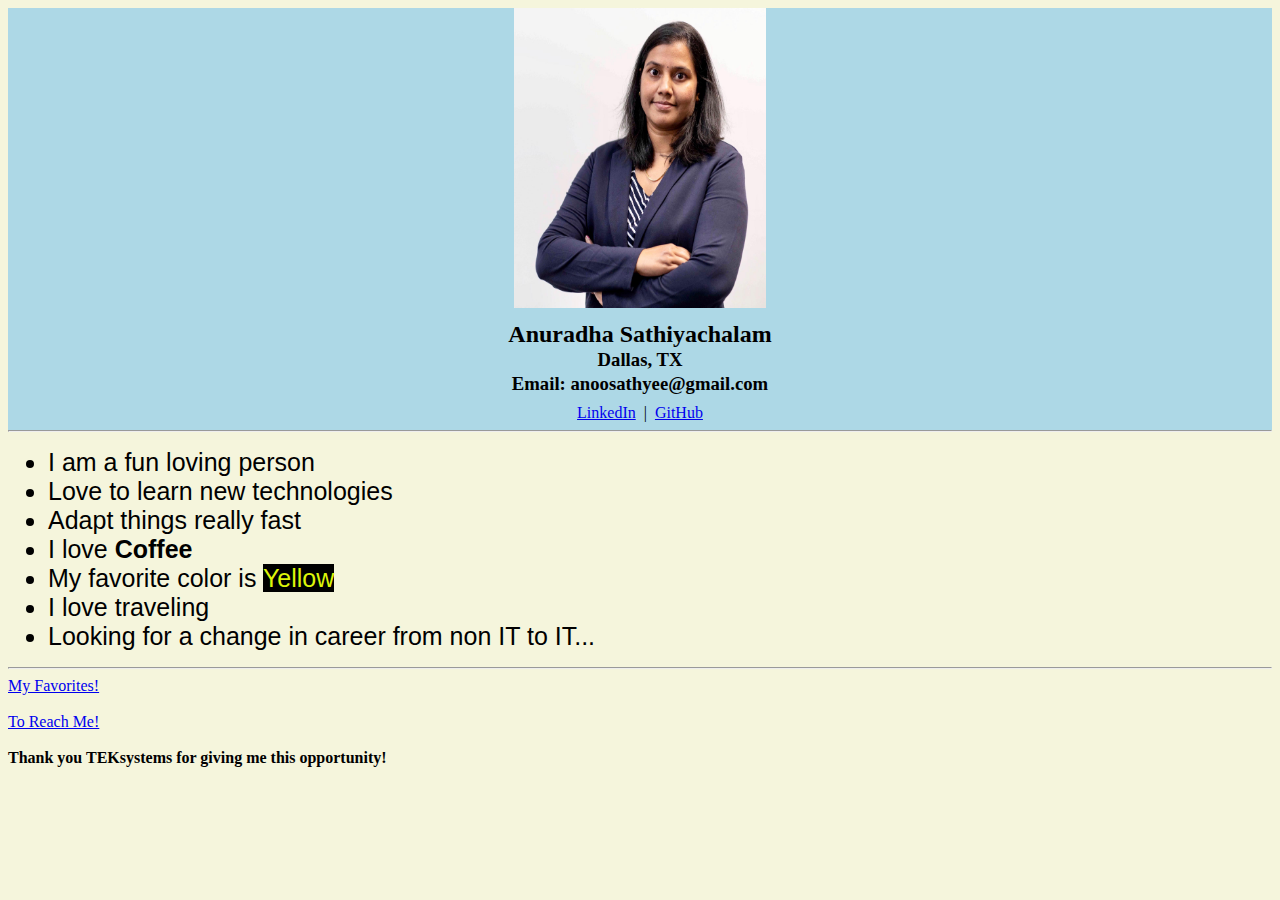
<file: index.html>
<!DOCTYPE html>
<html lang="en">
<head>
    <link rel="stylesheet" href="index.css" />
    <meta charset="UTF-8">
    <meta name="viewport" content="width=device-width, initial-scale=1.0">
    <title>Bio Page</title>
</head>
<body bgcolor="beige">
    <div align="center">
        <img id="img" src="image/anu.jpeg">
        <br>
        <h2 style="text-align:center;line-height: 5px;">Anuradha Sathiyachalam</h2>
        <h3 style="text-align:center;line-height: 5px;">Dallas, TX</h3>
        <h3 style="text-align:center;line-height: 5px;">Email: anoosathyee@gmail.com</h3>



         <a href="https://www.linkedin.com/in/anuradha-sathiyachalam-9aa49265/"
                target="_blank">LinkedIn</a>&nbsp;&nbsp;|&nbsp;&nbsp;<a href="https://github.com/AnooSathyee"
                target="_blank">GitHub</a>
        <hr>
    </div>
    <ul>
        <li>I am a fun loving person</li>
        <li>Love to learn new technologies</li>
        <li>Adapt things really fast</li>
        <li>I love <b>Coffee</b></li>
        <li>My favorite color is <span style="color: #ddf50a">Yellow</span></li>
        <li>I love traveling</li>
        <li>Looking for a change in career from non IT to IT...</li>
    </ul>
    <hr>
    <a href="gallery.html">My Favorites!</a><br><br>
    <a href="contact.html">To Reach Me!</a>
    <br><br>
    <b>Thank you TEKsystems for giving me this opportunity!</br>

</body>
</html>
</file>
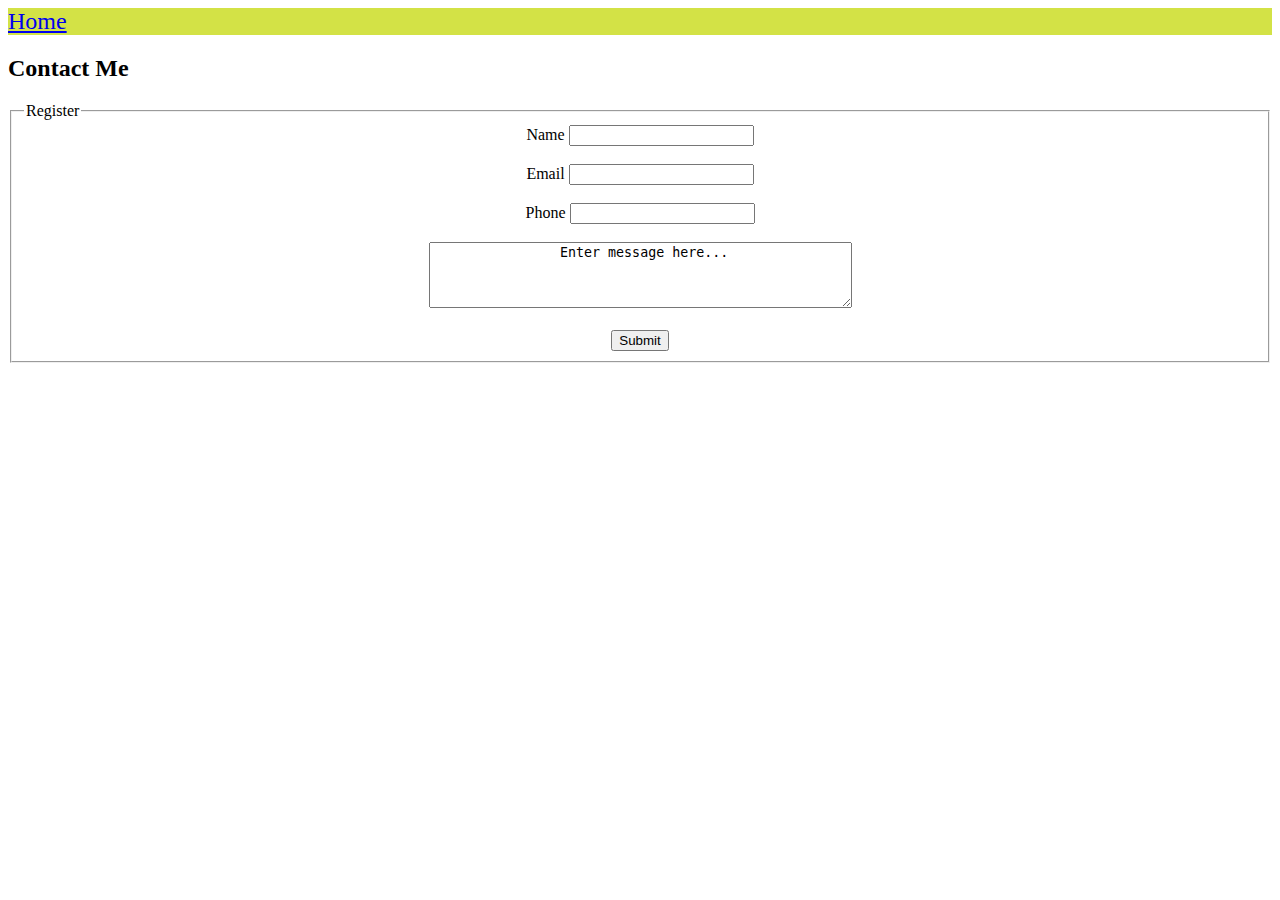
<file: contact.html>
<!DOCTYPE html>
<html lang="en">
<head>
    <link rel="stylesheet" href="index.css" /> 
    <meta charset="UTF-8">
    <meta name="viewport" content="width=device-width, initial-scale=1.0">
    <title>Contact</title>
   </head>
<body>
    <div id="bar">
    
       <a href="index.html" target="_blank">Home</a>
    
    </div>
    <h2>Contact Me</h2>
    <fieldset>
        <legend>Register</legend>
        <form align = "center">
            <label>Name</label>
            <input type="text">
            <br><br>
            <label>Email</label>
            <input type="text">
            <br><br>
            <label>Phone</label>
            <input type="tel">
            <br><br>
            <textarea rows="4" cols="50" name="comment" form="usrform">
                Enter message here...</textarea><br><br>
            <input type="submit">
        </form>
    </fieldset>
    <!--<div id="bgimg" align="center">
        <br>
        <img id="img" src="/image/anu.jpeg">
        <h2 style="text-align:center;line-height: 5px;">Anuradha Sathiyachalam</h2>
        <h3 style="text-align:center;line-height: 5px;">Dallas, TX</h3>
        <h3 style="text-align:center;line-height: 5px;">Email: anoosathyee@gmail.com</h3>
        <h3 style="text-align:center;line-height: 5px;">Phone: +1(972)510-8560</h3>

         <a href="https://www.linkedin.com/in/anuradha-sathiyachalam-9aa49265/" target="_blank">LinkedIn</a>&nbsp;&nbsp;|&nbsp;&nbsp;
         <a href="https://github.com/AnooSathyee" target="_blank">GitHub</a>
    </div>
-->
</body>
</html>
</file>
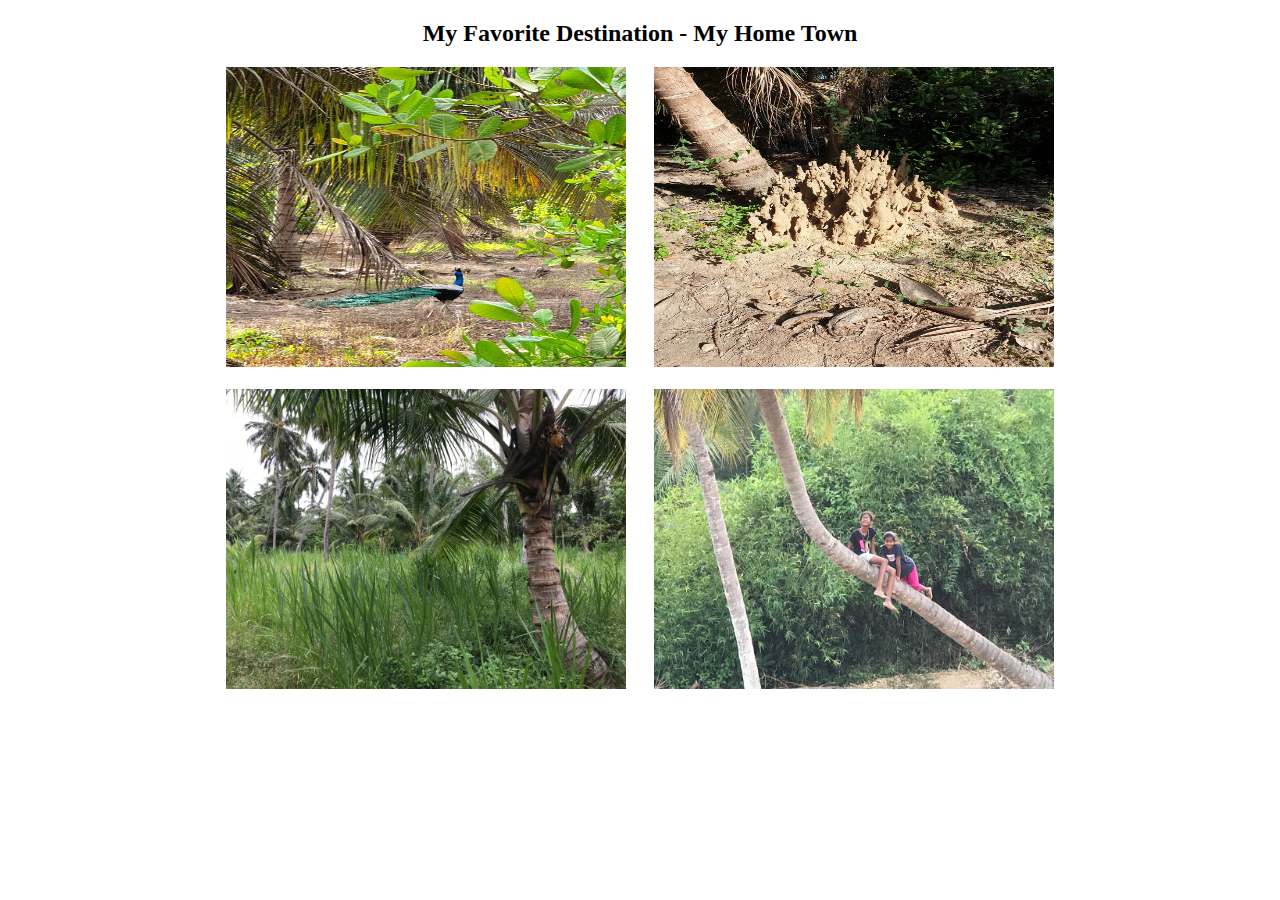
<file: gallery.html>
<!DOCTYPE html>
<html lang="en">
<head>
    <meta charset="UTF-8">
    <meta name="viewport" content="width=device-width, initial-scale=1.0">
    <title>Gallery</title>
</head>
<body>
    <h2 align="center">My Favorite Destination - My Home Town</h2>
    <div align="center">
   <img src="image/img1.jpeg" width="400" height="300"alt="My farm"></a>&nbsp;&nbsp;&nbsp;&nbsp;&nbsp;&nbsp;
    <img src="image/img2.jpeg" width="400" height="300"alt="My farm"></a><br><br>
   <img src="image/img3.jpeg" width="400" height="300"alt="My farm"></a>&nbsp;&nbsp;&nbsp;&nbsp;&nbsp;&nbsp;
    <img src="image/img4.jpeg" width="400" height="300"alt="My farm"></a>
    </div>
</body>
</html>
</file>
<file: index.css>
div {
    background-color: lightblue;
  }

  p {
    background-color: yellow;
  }

  li {
    font-size:16pt;
}

ul li{
    font-size:25px;
    font-family: Arial, Sans-Serif;
   }

   
ol li{
    font-size:25px;
    font-family: Verdana, Geneva, Tahoma, sans-serif;
    font-style: italic;
   }

   span{
       background-color: black;
   }

   img{
     width: 20%;
     height: 300px;
   }

   #bgimg{
     background-image: linear-gradient(red, yellow);
     height: 1000px;
     width: 100%;
   }

   #bar{
     font-size:x-large;
     font-family: 'Times New Roman';
     list-style-type: none;
     margin: 0;
     padding: 0;
     background-color: rgb(211, 226, 70);
    }
</file>
